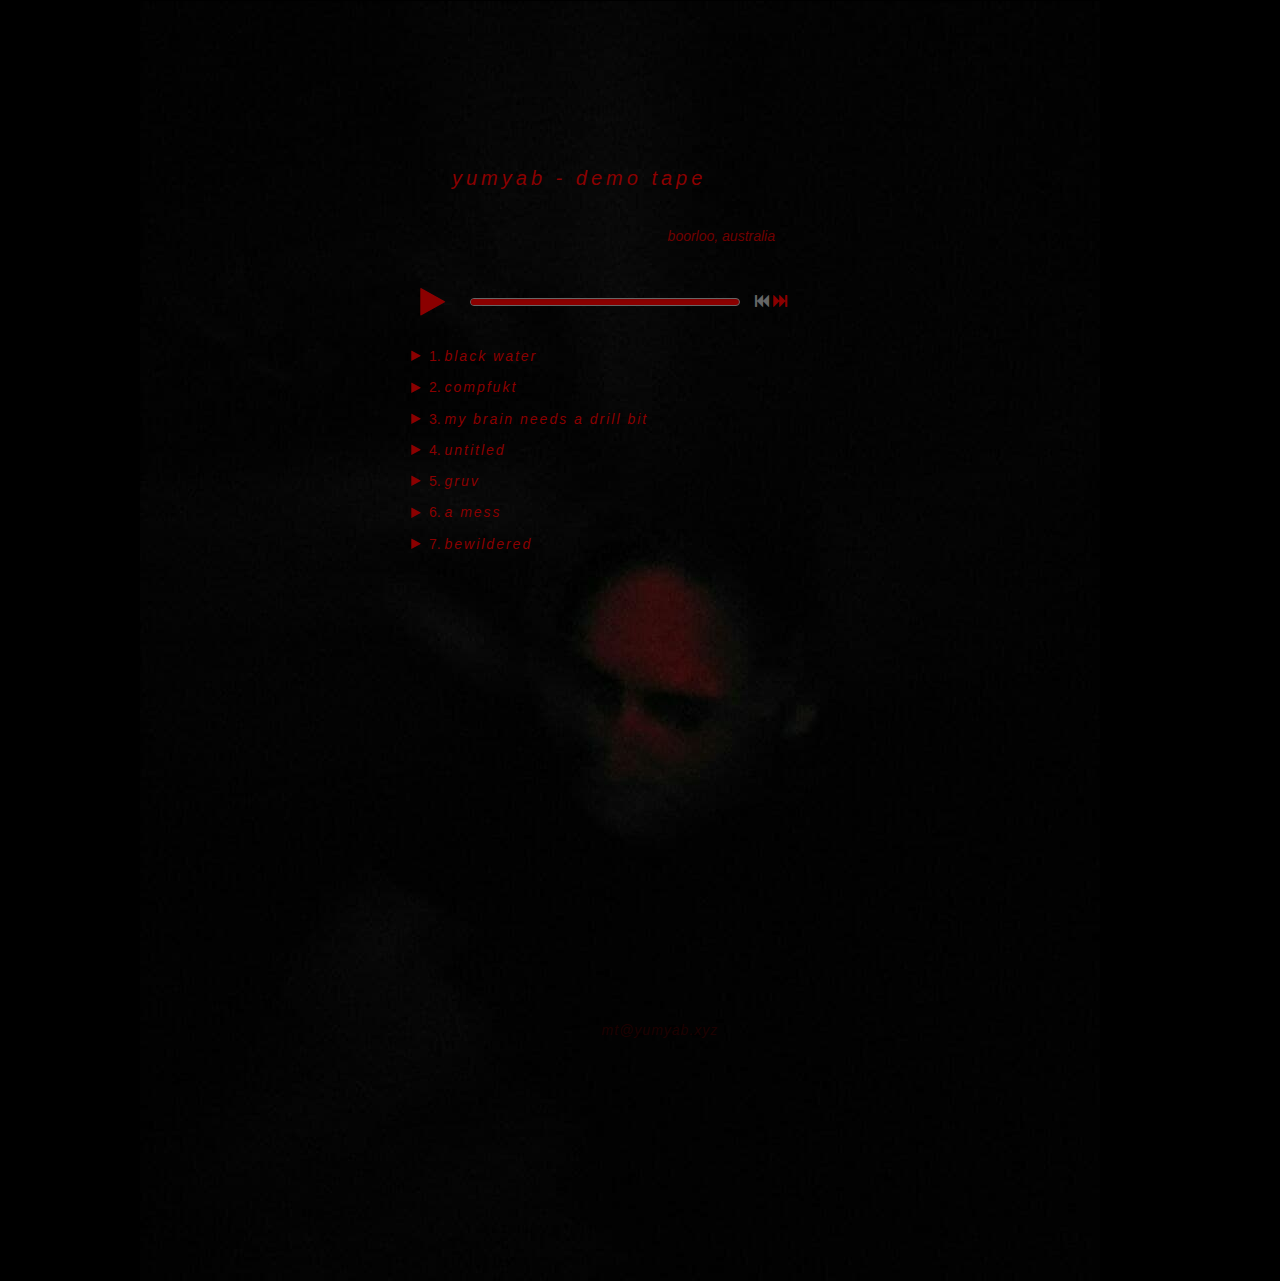
<file: index.html>
<!DOCTYPE html>
<html lang="en">

<head>
  <meta charset="UTF-8">
  <meta name="viewport" content="width=device-width, initial-scale=1">
  <!-- Google Tag Manager -->
  <script>(function (w, d, s, l, i) {
      w[l] = w[l] || []; w[l].push({
        'gtm.start':
          new Date().getTime(), event: 'gtm.js'
      }); var f = d.getElementsByTagName(s)[0],
        j = d.createElement(s), dl = l != 'dataLayer' ? '&l=' + l : ''; j.async = true; j.src =
          'https://www.googletagmanager.com/gtm.js?id=' + i + dl; f.parentNode.insertBefore(j, f);
    })(window, document, 'script', 'dataLayer', 'GTM-WV4LNQH');</script>
  <!-- End Google Tag Manager -->
  <title>yumyab - demo tape </title>
  <link rel='stylesheet' href='https://maxcdn.bootstrapcdn.com/bootstrap/3.3.4/css/bootstrap.min.css'>
  <link rel='stylesheet' href='https://cdnjs.cloudflare.com/ajax/libs/font-awesome/4.3.0/css/font-awesome.min.css'>
  <link rel="stylesheet" href="./style.css">
  <link rel="apple-touch-icon" sizes="180x180" href="/apple-touch-icon.png">
  <link rel="icon" type="image/png" sizes="32x32" href="/favicon-32x32.png">
  <link rel="icon" type="image/png" sizes="16x16" href="/favicon-16x16.png">
  <link rel="manifest" href="/site.webmanifest">
</head>

<body>
  <!-- Google Tag Manager (noscript) -->
  <noscript><iframe src="https://www.googletagmanager.com/ns.html?id=GTM-WV4LNQH" height="0" width="0"
      style="display:none;visibility:hidden"></iframe></noscript>
  <!-- End Google Tag Manager (noscript) -->

  <div class="container">
    <h1>yumyab - demo tape</h1>
    <p class="text">boorloo, australia</p>
    <img src="img/background.jpg" alt="photo of the artist in red lighting with heavy shadows">
    <audio id="audio" preload="none" tabindex="0">
      <source src="audio/black water3.wav" data-track-number="1" />
      <source src="audio/01-compfuktvocal4.wav" data-track-number="2" />
      <source src="audio/02-my brain needs a drill bit5.wav" data-track-number="3" />
      <source src="audio/03-untitled3.wav" data-track-number="4" />
      <source src="audio/04-gruv9.wav" data-track-number="5" />
      <source src="audio/05-synonym for mess.wav" data-track-number="6" />
      <source src="audio/06-bewildered3.wav" data-track-number="7" />
      Your browser does not support HTML5 audio.
    </audio>

    <div class="player">

      <div class="large-toggle-btn">
        <i class="large-play-btn"><span class="screen-reader-text">Large toggle button</span></i>
      </div>
      <!-- /.play-box -->

      <div class="info-box">
        <div class="track-info-box">
          <div class="track-title-text"></div>
          <div class="audio-time">
            <span class="current-time">00:00</span> /
            <span class="duration">00:00</span>
          </div>
        </div>
        <!-- /.info-box -->

        <div class="progress-box">
          <div class="progress-cell">
            <div class="progress">
              <div class="progress-buffer"></div>
              <div class="progress-indicator"></div>
            </div>
          </div>
        </div>

      </div>
      <!-- /.progress-box -->

      <div class="controls-box">
        <i class="previous-track-btn disabled"><span class="screen-reader-text">Previous track button</span></i>
        <i class="next-track-btn"><span class="screen-reader-text">Next track button</span></i>
      </div>
      <!-- /.controls-box -->

    </div>
    <!-- /.player -->

    <div class="play-list">

      <div class="play-list-row" data-track-row="1">
        <div class="small-toggle-btn">
          <i class="small-play-btn"><span class="screen-reader-text">Small toggle button</span></i>
        </div>
        <div class="track-number">
          1.
        </div>
        <div class="track-title">
          <a class="playlist-track" href="#" data-play-track="1">black water</a>
        </div>
      </div>
      <div class="play-list-row" data-track-row="2">
        <div class="small-toggle-btn">
          <i class="small-play-btn"><span class="screen-reader-text">Small toggle button</span></i>
        </div>
        <div class="track-number">
          2.
        </div>
        <div class="track-title">
          <a class="playlist-track" href="#" data-play-track="3">compfukt</a>
        </div>
      </div>
      <div class="play-list-row" data-track-row="3">
        <div class="small-toggle-btn">
          <i class="small-play-btn"><span class="screen-reader-text">Small toggle button</span></i>
        </div>
        <div class="track-number">
          3.
        </div>
        <div class="track-title">
          <a class="playlist-track" href="#" data-play-track="2">my brain needs a drill bit</a>
        </div>
      </div>
      <div class="play-list-row" data-track-row="4">
        <div class="small-toggle-btn">
          <i class="small-play-btn"><span class="screen-reader-text">Small toggle button</span></i>
        </div>
        <div class="track-number">
          4.
        </div>
        <div class="track-title">
          <a class="playlist-track" href="#" data-play-track="4">untitled</a>
        </div>
      </div>
      <div class="play-list-row" data-track-row="5">
        <div class="small-toggle-btn">
          <i class="small-play-btn"><span class="screen-reader-text">Small toggle button</span></i>
        </div>
        <div class="track-number">
          5.
        </div>
        <div class="track-title">
          <a class="playlist-track" href="#" data-play-track="5">gruv</a>
        </div>
      </div>
      <div class="play-list-row" data-track-row="6">
        <div class="small-toggle-btn">
          <i class="small-play-btn"><span class="screen-reader-text">Small toggle button</span></i>
        </div>
        <div class="track-number">
          6.
        </div>
        <div class="track-title">
          <a class="playlist-track" href="#" data-play-track="6">a mess</a>
        </div>
      </div>
      <div class="play-list-row" data-track-row="7">
        <div class="small-toggle-btn">
          <i class="small-play-btn"><span class="screen-reader-text">Small toggle button</span></i>
        </div>
        <div class="track-number">
          7.
        </div>
        <div class="track-title">
          <a class="playlist-track" href="#" data-play-track="7">bewildered</a>
        </div>
      </div>

    </div>
    <a href="2.html"><button class="eye"></button></a>
  </div>
  <!-- partial -->
  <script src="./script.js"></script>

</body>

<footer class="footer">
  <p></p>
  <p><a href="mailto:mt@yumyab.xyz">mt@yumyab.xyz</a></p>

</footer>

</html>
</file>
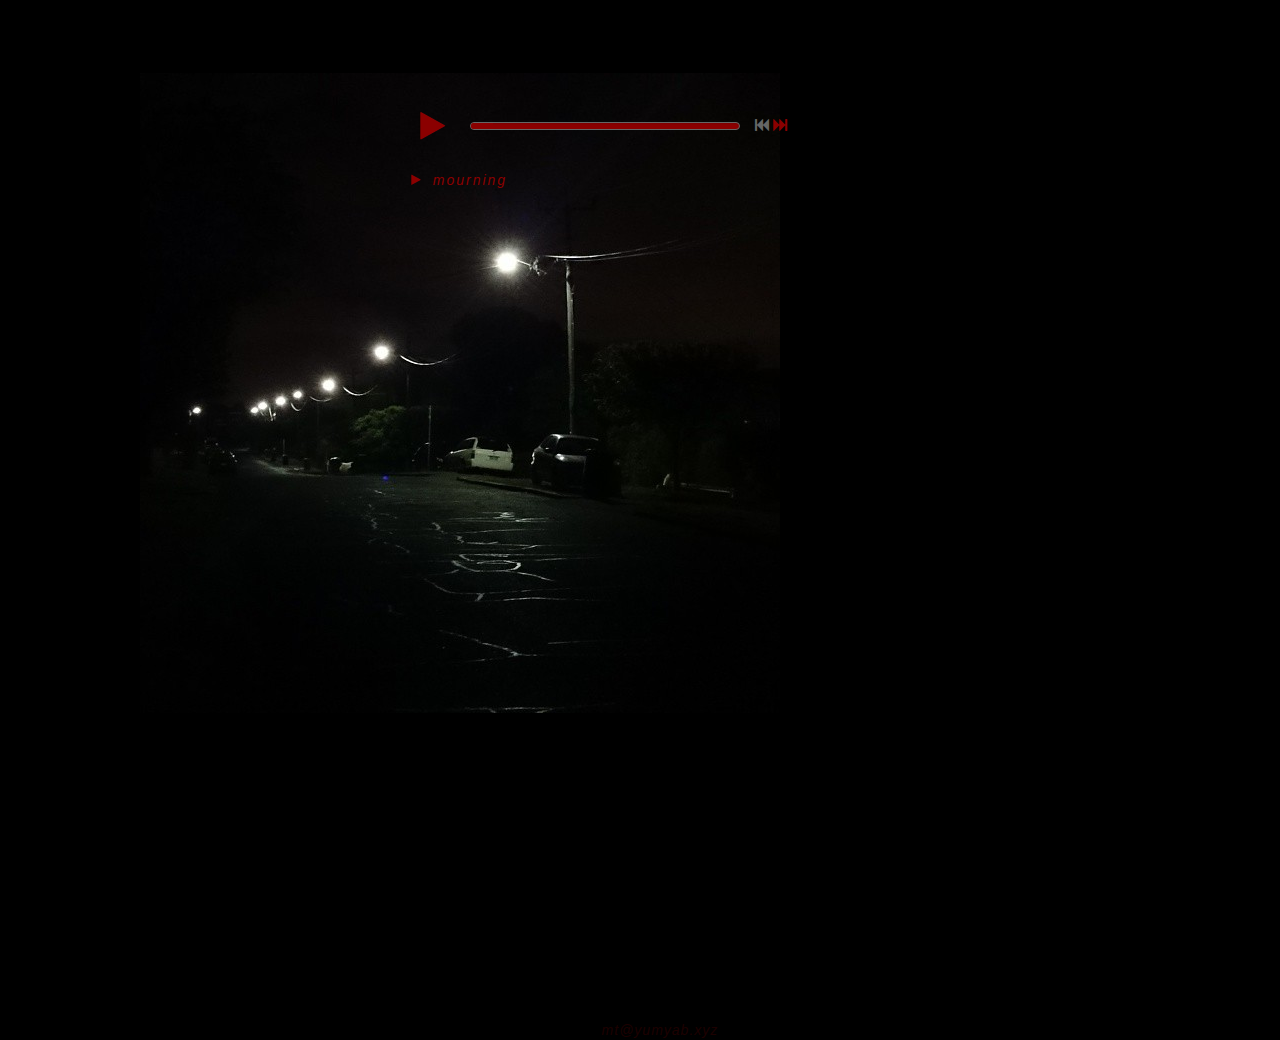
<file: 2.html>
<!DOCTYPE html>
<html lang="en">

<head>
    <meta charset="UTF-8">
    <title>yumyab - wadjemup </title>
    <link rel='stylesheet' href='https://maxcdn.bootstrapcdn.com/bootstrap/3.3.4/css/bootstrap.min.css'>
    <link rel='stylesheet' href='https://cdnjs.cloudflare.com/ajax/libs/font-awesome/4.3.0/css/font-awesome.min.css'>
    <link rel="stylesheet" href="./style.css">
    <link rel="apple-touch-icon" sizes="180x180" href="/apple-touch-icon.png">
    <link rel="icon" type="image/png" sizes="32x32" href="/favicon-32x32.png">
    <link rel="icon" type="image/png" sizes="16x16" href="/favicon-16x16.png">
    <link rel="manifest" href="/site.webmanifest">
</head>

<body>
    <!-- partial:index.partial.html -->

    <div class="container">
        <img src="img/background2.jpg" alt="">
        <audio id="audio" preload="none" tabindex="0">
            <source src="audio/mourning.wav" data-track-number="6" />
            Your browser does not support HTML5 audio.
        </audio>

        <div class="player">

            <div class="large-toggle-btn">
                <i class="large-play-btn"><span class="screen-reader-text">Large toggle button</span></i>
            </div>
            <!-- /.play-box -->

            <div class="info-box">
                <div class="track-info-box">
                    <div class="track-title-text"></div>
                    <div class="audio-time">
                        <span class="current-time">00:00</span> /
                        <span class="duration">00:00</span>
                    </div>
                </div>
                <!-- /.info-box -->

                <div class="progress-box">
                    <div class="progress-cell">
                        <div class="progress">
                            <div class="progress-buffer"></div>
                            <div class="progress-indicator"></div>
                        </div>
                    </div>
                </div>

            </div>
            <!-- /.progress-box -->

            <div class="controls-box">
                <i class="previous-track-btn disabled"><span class="screen-reader-text">Previous track button</span></i>
                <i class="next-track-btn"><span class="screen-reader-text">Next track button</span></i>
            </div>
            <!-- /.controls-box -->

        </div>
        <!-- /.player -->

        <div class="play-list">

            <div class="play-list-row" data-track-row="1">
                <div class="small-toggle-btn">
                    <i class="small-play-btn"><span class="screen-reader-text">Small toggle button</span></i>
                </div>
                <div class="track-number">
                </div>
                <div class="track-title">
                    <a class="playlist-track" href="#" data-play-track="1">mourning</a>
                </div>
            </div>



        </div>
        <a href="index.html"><button class="eye"></button></a>
    </div>
    <!-- partial -->
    <script src="./script.js"></script>

</body>
<footer class="footer">
    <p></p>
    <p><a href="mailto:mt@yumyab.xyz">mt@yumyab.xyz</a></p>

</footer>

</html>
</file>
<file: style.css>
@charset "UTF-8";
.screen-reader-text {
  /* Reusable, toolbox kind of class */
  position: absolute;
  top: -9999px;
  left: -9999px;
}

.disabled {
  color: #666;
  cursor: default;
}

.show {
  display: inline-block !important;
}

body {
  margin: 100px 0 0 0;
  background-color: #000;
}
body .container {
  font-family: arial, helvetica, sans-serif;
  font-size: 1em;
  color:darkred;
  margin: 100px auto;
  width: 500px;
  position: relative;
}

img {
  position: absolute;
  z-index: -1;
  left: -50%;
  top: -20%;
  height: auto;
  width: auto;
}

h1{
  font-size: 2rem;
  color:darkred;
  font-style: italic;
  letter-spacing: 4px;
  padding: 10%;
}

.text{
  font-style: italic;
  text-align: right;
  opacity: 0.8;
  position: relative;
  top: -20px;
  right: 100px;
}

body .container .player {
  height: 60px;
  margin: 0;
  position: relative;
  width: 400px;
  /* Small devices (tablets, 768px and up) */
  /* Medium devices (desktops, 992px and up) */
  /* Large devices (large desktops, 1200px and up) */
  *zoom: 1;
}
@media (min-width: 768px) and (max-width: 991px) {
  body .container .player {
    width: 470px;
  }
}
@media (min-width: 992px) and (max-width: 1100px) {
  body .container .player {
    width: 470px;
  }
}
@media (min-width: 1200px) {
  body .container .player {
    width: 470px;
  }
}

.footer p a {
     margin: auto;
    text-align: center;
    top: 1020px;
    position: absolute;
    color: darkred;
    opacity: 20%;
    font-style: italic;
    letter-spacing: 1px;
    left: 47%;
}


.footer:hover p a{
    opacity: 100%;
}
body .container .player .large-toggle-btn {
  
  float: left;
  font-size: 1.5em;
  height: 50px;
  margin: 0 10px 0 0;
  overflow: hidden;
  padding: 5px 0 0 0;
  position: relative;
  text-align: center;
  vertical-align: bottom;
  width: 54px;
  color:darkred;
}
body .container .player .large-toggle-btn .large-play-btn {
  cursor: pointer;
  display: inline-block;
  position: relative;
  top: -14%;
}
body .container .player .large-toggle-btn .large-play-btn:before {
  content: "";
  font: 1.5em/1.75 "FontAwesome";
}
body .container .player .large-toggle-btn .large-pause-btn {
  cursor: pointer;
  display: inline-block;
  position: relative;
  top: -13%;
}
body .container .player .large-toggle-btn .large-pause-btn:before {
  content: "";
  font: 1.5em/1.75 "FontAwesome";
}
body .container .player .info-box {
  bottom: 10px;
  left: 65px;
  position: absolute;
  top: -1px;
}

body .container .player .info-box .track-info-box {
  float: left;
  font-size: 12px;
  margin: 0 0 6px 0;
  visibility: hidden;
  width: 400px;
  *zoom: 1;
  color:darkred;
}

body .container .player .info-box .track-info-box .track-title-text {
  display: inline-block;
}
body .container .player .info-box .track-info-box .audio-time {
  display: inline-block;
  padding: 0 0 0 5px;
  width: 80px;
}
body .container .player .info-box .track-info-box:before, body .container .player .info-box .track-info-box:after {
  content: " ";
  display: table;
}
body .container .player .info-box .track-info-box:after {
  clear: both;
  display: block;
  font-size: 0;
  height: 0;
  visibility: hidden;
  color:darkred;
}
body .container .player .progress-box {
  float: left;
  min-width: 270px;
  position: relative;
}
body .container .player .progress-box .progress-cell {
  height: 12px;
  position: relative;
}
body .container .player .progress-box .progress-cell .progress {
  background:darkred;
  border: 1px solid #666;
  height: 8px;
  position: relative;
  width: auto;
}
body .container .player .progress-box .progress-cell .progress .progress-buffer {
  background: #bf4e4e;
  height: 100%;
  width: 0;
}
body .container .player .progress-box .progress-cell .progress .progress-indicator {
  background: darkred;
  cursor: pointer;
  height: 10px;
  left: 0;
  overflow: hidden;
  position: absolute;
  top: -2px;
  width: 22px;
}
body .container .player .controls-box {
  bottom: 10px;
  left: 350px;
  position: absolute;
}
body .container .player .controls-box .previous-track-btn {
  cursor: pointer;
  display: inline-block;
}
body .container .player .controls-box .previous-track-btn:before {
  content: "";
  font: 1em "FontAwesome";
}
body .container .player .controls-box .next-track-btn {
  cursor: pointer;
  display: inline-block;
}
body .container .player .controls-box .next-track-btn:before {
  content: "";
  font: 1em "FontAwesome";
}
body .container .player:before, body .container .player:after {
  content: " ";
  display: table;
}
body .container .player:after {
  clear: both;
  display: block;
  font-size: 0;
  height: 0;
  visibility: hidden;
}
body .container .play-list {
  display: block;
  margin: 0 auto 20px auto;
  width: 100%;
}
body .container .play-list .play-list-row {
  display: block;
  margin: 20px 0;
  width: 100%;
  *zoom: 1;
}
body .container .play-list .play-list-row .track-title .playlist-track {
  color: darkred;
  text-decoration: none;
  font-style: italic;
  letter-spacing: 2px;
}
body .container .play-list .play-list-row .track-title .playlist-track:hover {
  text-decoration: underline;
}
body .container .play-list .play-list-row .small-toggle-btn {

  cursor: pointer;
  display: inline-block;
  height: 20px;
  margin: 1em auto;
  overflow: hidden;
  position: relative;
  text-align: center;
  vertical-align: middle;
  width: 20px;
  top: -2px;
}
body .container .play-list .play-list-row .small-toggle-btn .small-play-btn {
  display: inline-block;
}
body .container .play-list .play-list-row .small-toggle-btn .small-play-btn:before {
  content: "";
  font: 0.85em "FontAwesome";
}
body .container .play-list .play-list-row .small-toggle-btn .small-pause-btn {
  display: inline-block;
}
body .container .play-list .play-list-row .small-toggle-btn .small-pause-btn:before {
  content: "";
  font: 0.85em "FontAwesome";
}
body .container .play-list .play-list-row .track-number {
  display: inline-block;
}
body .container .play-list .play-list-row .track-title {
  display: inline-block;
}
body .container .play-list .play-list-row .track-title .playlist-track {
  text-decoration: none;
}
body .container .play-list .play-list-row .track-title .playlist-track:hover {
  text-decoration: underline;
}
body .container .play-list .play-list-row .track-title.active-track {
  font-weight: bold;
}
body .container .play-list .play-list-row:before, body .container .play-list .play-list-row:after {
  content: " ";
  display: table;
}
body .container .play-list .play-list-row:after {
  clear: both;
  display: block;
  font-size: 0;
  height: 0;
  visibility: hidden;
}

.screen-reader-text {
  /* Reusable, toolbox kind of class */
  position: absolute;
  top: -9999px;
  left: -9999px;
}

.disabled {
  color: #666;
  cursor: default;
}

.show {
  display: inline-block !important;
}

body {
  margin: 100px 0 0 0;
  background-color: #000;
}
body .container {
  font-family: arial, helvetica, sans-serif;
  font-size: 1em;
  color:darkred;
  margin: 100px auto;
  width: 500px;
  position: relative;
}

img {
  position: absolute;
  z-index: -1;
  left: -50%;
  top: -20%;
  height: auto;
  width: auto;
}

h1{
  font-size: 2rem;
  color:darkred;
  font-style: italic;
  letter-spacing: 4px;
  padding: 10%;
}

.text{
  font-style: italic;
  text-align: right;
  opacity: 0.8;
  position: relative;
  top: -20px;
  right: 100px;
}

body .container .player {
  height: 60px;
  margin: 0;
  position: relative;
  width: 400px;
  /* Small devices (tablets, 768px and up) */
  /* Medium devices (desktops, 992px and up) */
  /* Large devices (large desktops, 1200px and up) */
  *zoom: 1;
}
@media (min-width: 768px) and (max-width: 991px) {
  body .container .player {
    width: 470px;
  }
}
@media (min-width: 992px) and (max-width: 1100px) {
  body .container .player {
    width: 470px;
  }
}
@media (min-width: 1200px) {
  body .container .player {
    width: 470px;
  }
}
body .container .player .large-toggle-btn {
  
  float: left;
  font-size: 1.5em;
  height: 50px;
  margin: 0 10px 0 0;
  overflow: hidden;
  padding: 5px 0 0 0;
  position: relative;
  text-align: center;
  vertical-align: bottom;
  width: 54px;
  color:darkred;
}
body .container .player .large-toggle-btn .large-play-btn {
  cursor: pointer;
  display: inline-block;
  position: relative;
  top: -14%;
}
body .container .player .large-toggle-btn .large-play-btn:before {
  content: "";
  font: 1.5em/1.75 "FontAwesome";
}
body .container .player .large-toggle-btn .large-pause-btn {
  cursor: pointer;
  display: inline-block;
  position: relative;
  top: -13%;
}
body .container .player .large-toggle-btn .large-pause-btn:before {
  content: "";
  font: 1.5em/1.75 "FontAwesome";
}
body .container .player .info-box {
  bottom: 10px;
  left: 65px;
  position: absolute;
  top: -1px;
}
body .container .player .info-box .track-info-box {
  float: left;
  font-size: 12px;
  margin: 0 0 6px 0;
  visibility: hidden;
  width: 400px;
  *zoom: 1;
  color:darkred;
}
body .container .player .info-box .track-info-box .track-title-text {
  display: inline-block;
}
body .container .player .info-box .track-info-box .audio-time {
  display: inline-block;
  padding: 0 0 0 5px;
  width: 80px;
}
body .container .player .info-box .track-info-box:before, body .container .player .info-box .track-info-box:after {
  content: " ";
  display: table;
}
body .container .player .info-box .track-info-box:after {
  clear: both;
  display: block;
  font-size: 0;
  height: 0;
  visibility: hidden;
  color:darkred;
}
body .container .player .progress-box {
  float: left;
  min-width: 270px;
  position: relative;
}
body .container .player .progress-box .progress-cell {
  height: 12px;
  position: relative;
}
body .container .player .progress-box .progress-cell .progress {
  background:darkred;
  border: 1px solid #666;
  height: 8px;
  position: relative;
  width: auto;
}
body .container .player .progress-box .progress-cell .progress .progress-buffer {
  background: #bf4e4e;
  height: 100%;
  width: 0;
}
body .container .player .progress-box .progress-cell .progress .progress-indicator {
  background: darkred;
  cursor: pointer;
  height: 10px;
  left: 0;
  overflow: hidden;
  position: absolute;
  top: -2px;
  width: 22px;
}
body .container .player .controls-box {
  bottom: 25px;
  left: 350px;
  position: absolute;
}
body .container .player .controls-box .previous-track-btn {
  cursor: pointer;
  display: inline-block;
}
body .container .player .controls-box .previous-track-btn:before {
  content: "";
  font: 1em "FontAwesome";
}
body .container .player .controls-box .next-track-btn {
  cursor: pointer;
  display: inline-block;
}
body .container .player .controls-box .next-track-btn:before {
  content: "";
  font: 1em "FontAwesome";
}
body .container .player:before, body .container .player:after {
  content: " ";
  display: table;
}
body .container .player:after {
  clear: both;
  display: block;
  font-size: 0;
  height: 0;
  visibility: hidden;
}
body .container .play-list {
  display: block;
  margin: 0 auto 20px auto;
  width: 100%;
}
body .container .play-list .play-list-row {
  display: block;
  margin: 10px 0;
  width: 100%;
}
body .container .play-list .play-list-row .track-title .playlist-track {
  color: darkred;
  text-decoration: none;
  font-style: italic;
  letter-spacing: 2px;
}
body .container .play-list .play-list-row .track-title .playlist-track:hover {
  text-decoration: underline;
}
body .container .play-list .play-list-row .small-toggle-btn {

  cursor: pointer;
  display: inline-block;
  height: 20px;
  margin: 0 auto;
  overflow: hidden;
  position: relative;
  text-align: center;
  vertical-align: middle;
  width: 20px;
}
body .container .play-list .play-list-row .small-toggle-btn .small-play-btn {
  display: inline-block;
}
body .container .play-list .play-list-row .small-toggle-btn .small-play-btn:before {
  content: "";
  font: 0.85em "FontAwesome";
}
body .container .play-list .play-list-row .small-toggle-btn .small-pause-btn {
  display: inline-block;
}
body .container .play-list .play-list-row .small-toggle-btn .small-pause-btn:before {
  content: "";
  font: 0.85em "FontAwesome";
}
body .container .play-list .play-list-row .track-number {
  display: inline-block;
}
body .container .play-list .play-list-row .track-title {
  display: inline-block;
}
body .container .play-list .play-list-row .track-title .playlist-track {
  text-decoration: none;
}
body .container .play-list .play-list-row .track-title .playlist-track:hover {
  text-decoration: underline;
}
body .container .play-list .play-list-row .track-title.active-track {
  font-weight: bold;
}
body .container .play-list .play-list-row:before, body .container .play-list .play-list-row:after {
  content: " ";
  display: table;
}
body .container .play-list .play-list-row:after {
  clear: both;
  display: block;
  font-size: 0;
  height: 0;
  visibility: hidden;
}

body .eye {
  top: 110px;
position: relative;
left: 200px;
width: 100px;
opacity: 0;
height: 20px;
}
</file>
